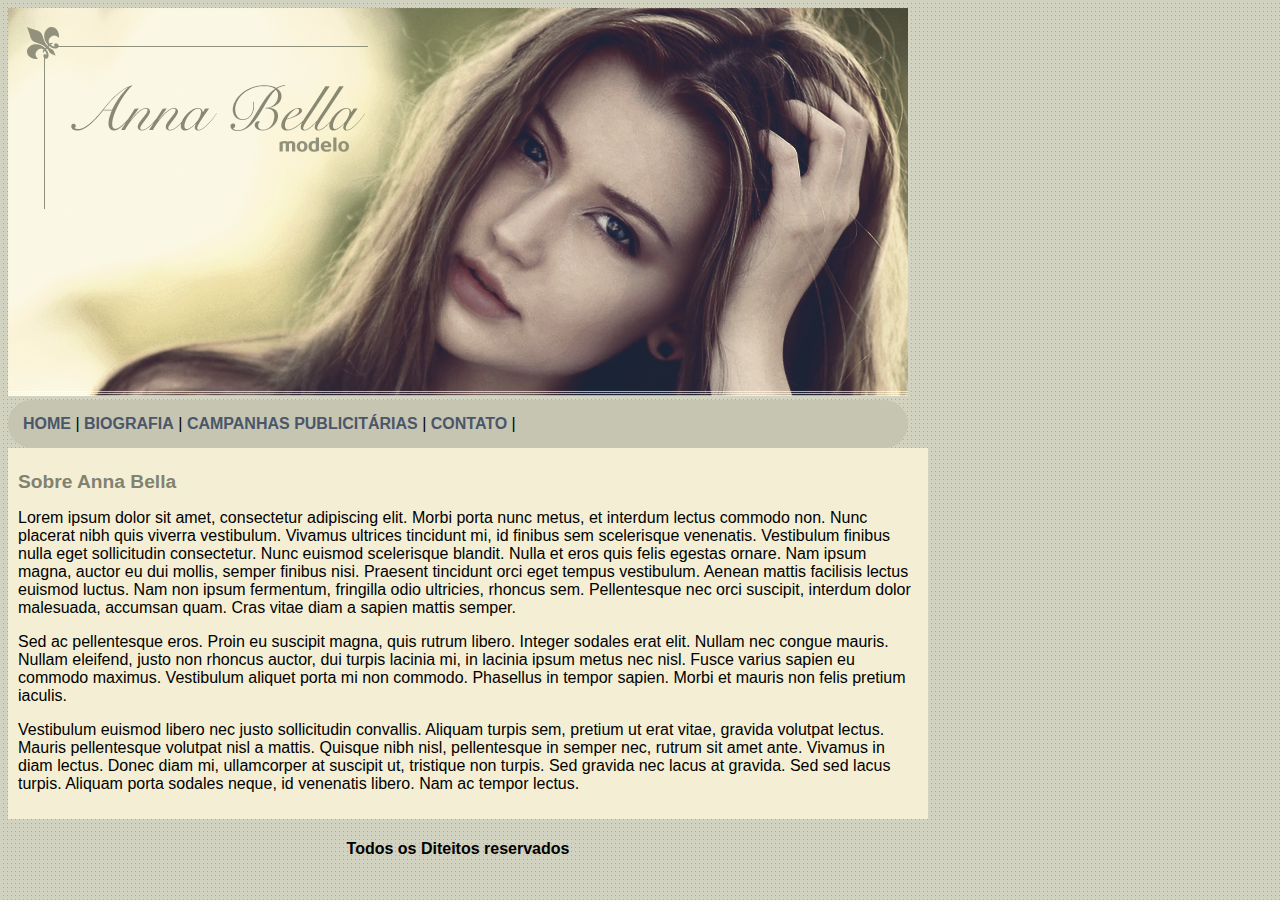
<file: Index.html>
<!DOCTYPE html>
<html>
<head>
	<meta charset="utf-8">
	<meta name="viewport" content="width=device-width, initial-scale=1">
	<link rel="stylesheet" type="text/css" href="Style.css">
	<title>Teste Ana Belle</title>


		

</head>

<body>
  	
  	<div id="principal">
  		<img src="Imagens/capa.png">
  	
		<div id="menu" >
		
			<a href="Index.html">HOME</a> | 
			<a href="biografia.html">BIOGRAFIA</a> | 
			<a href="campanhas.html">CAMPANHAS PUBLICITÁRIAS</a> |
			<a href="contato.html">CONTATO</a> |
		
		</div>
	
			

		<div id="main" >		
			<h1 class="titulo"> Sobre Anna Bella</h1>

			<p>Lorem ipsum dolor sit amet, consectetur adipiscing elit. Morbi porta nunc metus, et interdum lectus commodo non. Nunc placerat nibh quis viverra vestibulum. Vivamus ultrices tincidunt mi, id finibus sem scelerisque venenatis. Vestibulum finibus nulla eget sollicitudin consectetur. Nunc euismod scelerisque blandit. Nulla et eros quis felis egestas ornare. Nam ipsum magna, auctor eu dui mollis, semper finibus nisi. Praesent tincidunt orci eget tempus vestibulum. Aenean mattis facilisis lectus euismod luctus. Nam non ipsum fermentum, fringilla odio ultricies, rhoncus sem. Pellentesque nec orci suscipit, interdum dolor malesuada, accumsan quam. Cras vitae diam a sapien mattis semper.</p>

			<p>Sed ac pellentesque eros. Proin eu suscipit magna, quis rutrum libero. Integer sodales erat elit. Nullam nec congue mauris. Nullam eleifend, justo non rhoncus auctor, dui turpis lacinia mi, in lacinia ipsum metus nec nisl. Fusce varius sapien eu commodo maximus. Vestibulum aliquet porta mi non commodo. Phasellus in tempor sapien. Morbi et mauris non felis pretium iaculis.</p>

			<p>Vestibulum euismod libero nec justo sollicitudin convallis. Aliquam turpis sem, pretium ut erat vitae, gravida volutpat lectus. Mauris pellentesque volutpat nisl a mattis. Quisque nibh nisl, pellentesque in semper nec, rutrum sit amet ante. Vivamus in diam lectus. Donec diam mi, ullamcorper at suscipit ut, tristique non turpis. Sed gravida nec lacus at gravida. Sed sed lacus turpis. Aliquam porta sodales neque, id venenatis libero. Nam ac tempor lectus.</p>
		</div>
	

			<div id="rodape">
				<h4 class="centralizar" >Todos os Diteitos reservados</h4>
			</div>
	
	</div>


</body>
</html>
</file>
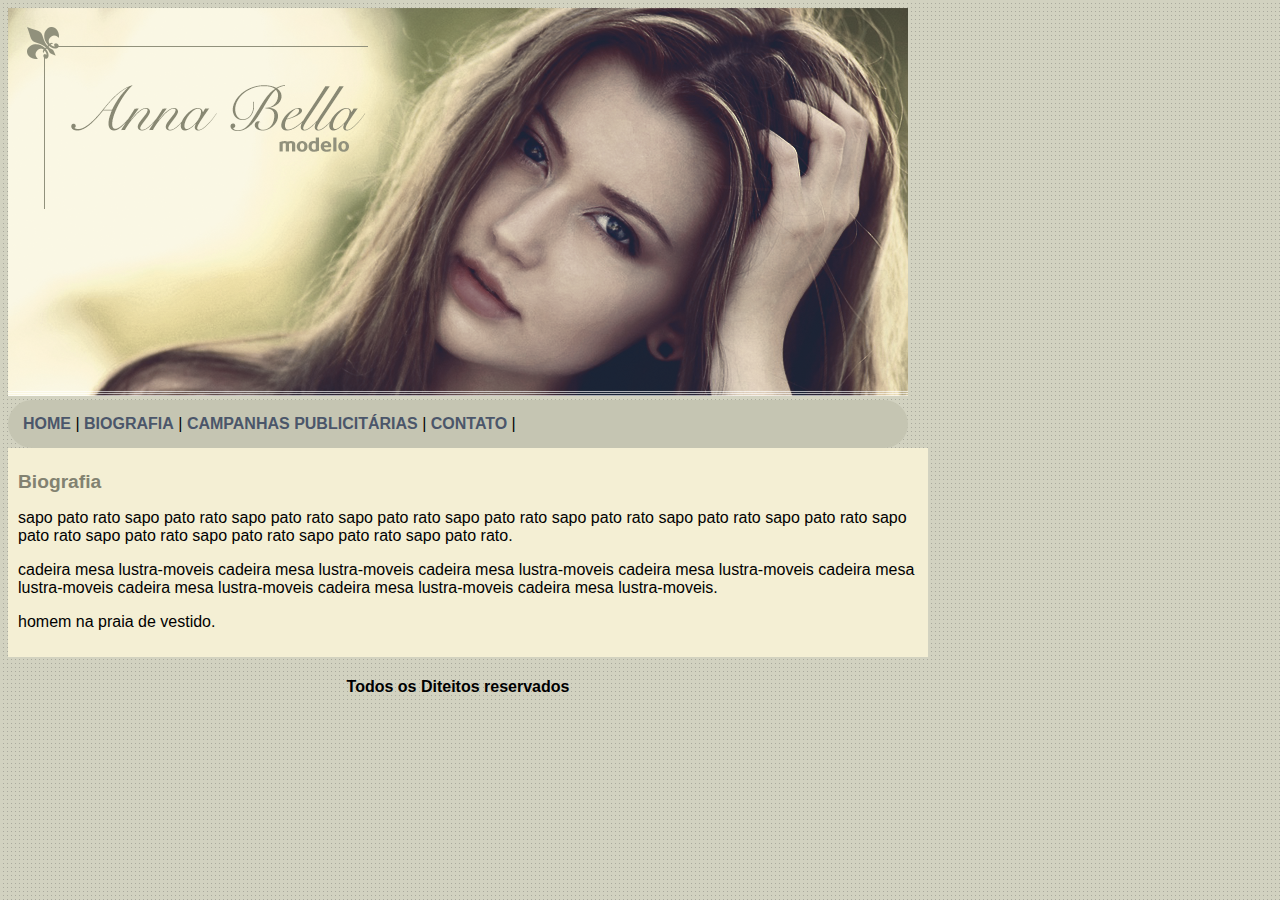
<file: biografia.html>
<!DOCTYPE html>
<html>
<head>
	<meta charset="utf-8">
	<meta name="viewport" content="width=device-width, initial-scale=1">
	<link rel="stylesheet" type="text/css" href="Style.css">
	<title>Teste Ana Belle</title>


		

</head>

<body>
  	
  	<div id="principal">
  		<img src="Imagens/capa.png">
  	
		<div id="menu" >
		
			<a href="Index.html">HOME</a> | 
			<a href="biografia.html">BIOGRAFIA</a> | 
			<a href="campanhas.html">CAMPANHAS PUBLICITÁRIAS</a> |
			<a href="contato.html">CONTATO</a> |
		
		</div>
	
			

		<div id="main" >		
			<h1 class="titulo"> Biografia</h1>

			<p>sapo pato rato sapo pato rato sapo pato rato sapo pato rato sapo pato rato sapo pato rato sapo pato rato sapo pato rato sapo pato rato sapo pato rato sapo pato rato sapo pato rato sapo pato rato.</p>

			<p>cadeira mesa lustra-moveis cadeira mesa lustra-moveis cadeira mesa lustra-moveis cadeira mesa lustra-moveis cadeira mesa lustra-moveis cadeira mesa lustra-moveis cadeira mesa lustra-moveis cadeira mesa lustra-moveis.</p>

			<p>homem na praia de vestido.</p>
		</div>
	

			<div id="rodape">
				<h4 class="centralizar" >Todos os Diteitos reservados</h4>
			</div>
	
	</div>


</body>
</html>
</file>
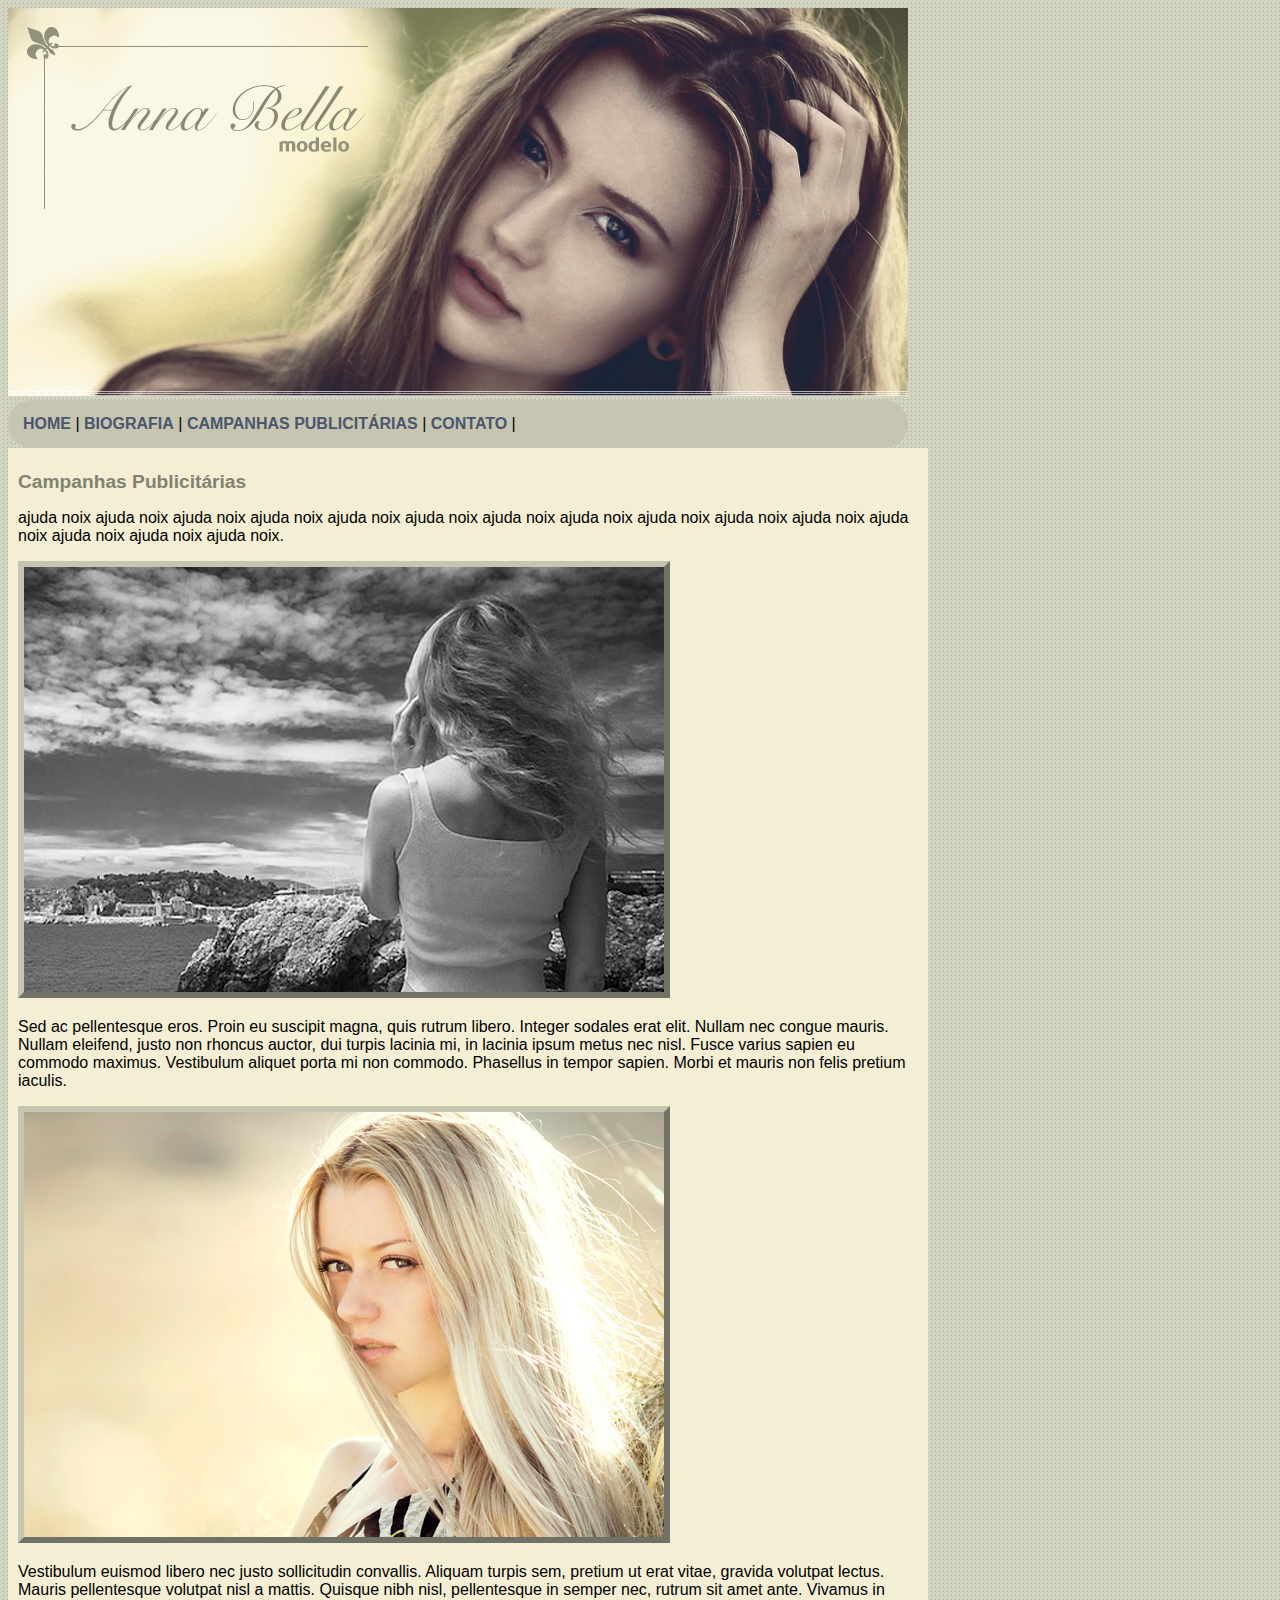
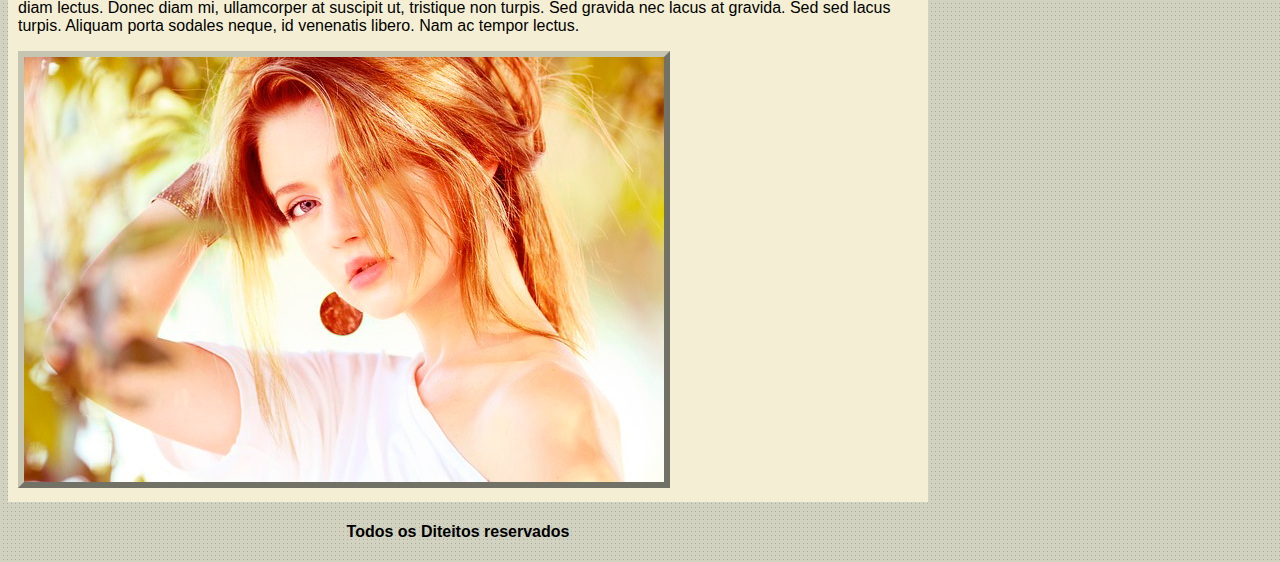
<file: campanhas.html>
<!DOCTYPE html>
<html>
<head>
	<meta charset="utf-8">
	<meta name="viewport" content="width=device-width, initial-scale=1">
	<link rel="stylesheet" type="text/css" href="Style.css">
	<title>Teste Ana Belle</title>


		

</head>

<body>
  	
  	<div id="principal">
  		<img src="Imagens/capa.png">
  	
		<div id="menu" >
		
			<a href="Index.html">HOME</a> | 
			<a href="biografia.html">BIOGRAFIA</a> | 
			<a href="campanhas.html">CAMPANHAS PUBLICITÁRIAS</a> |
			<a href="contato.html">CONTATO</a> |
		
		</div>
	
			

		<div id="main" >		
			<h1 class="titulo"> Campanhas Publicitárias</h1>

			<p>ajuda noix ajuda noix ajuda noix ajuda noix ajuda noix ajuda noix ajuda noix ajuda noix ajuda noix ajuda noix ajuda noix ajuda noix ajuda noix ajuda noix ajuda noix.</p>

				<img src="Imagens/foto1.png" class="img-campanhas" >

			<p>Sed ac pellentesque eros. Proin eu suscipit magna, quis rutrum libero. Integer sodales erat elit. Nullam nec congue mauris. Nullam eleifend, justo non rhoncus auctor, dui turpis lacinia mi, in lacinia ipsum metus nec nisl. Fusce varius sapien eu commodo maximus. Vestibulum aliquet porta mi non commodo. Phasellus in tempor sapien. Morbi et mauris non felis pretium iaculis.</p>

				<img src="Imagens/foto2.png" class="img-campanhas" >

			<p>Vestibulum euismod libero nec justo sollicitudin convallis. Aliquam turpis sem, pretium ut erat vitae, gravida volutpat lectus. Mauris pellentesque volutpat nisl a mattis. Quisque nibh nisl, pellentesque in semper nec, rutrum sit amet ante. Vivamus in diam lectus. Donec diam mi, ullamcorper at suscipit ut, tristique non turpis. Sed gravida nec lacus at gravida. Sed sed lacus turpis. Aliquam porta sodales neque, id venenatis libero. Nam ac tempor lectus.</p>
		
				<img src="Imagens/foto3.png" class="img-campanhas" >

		</div>
	

			<div id="rodape">
				<h4 class="centralizar" >Todos os Diteitos reservados</h4>
			</div>
	
	</div>


</body>
</html>
</file>
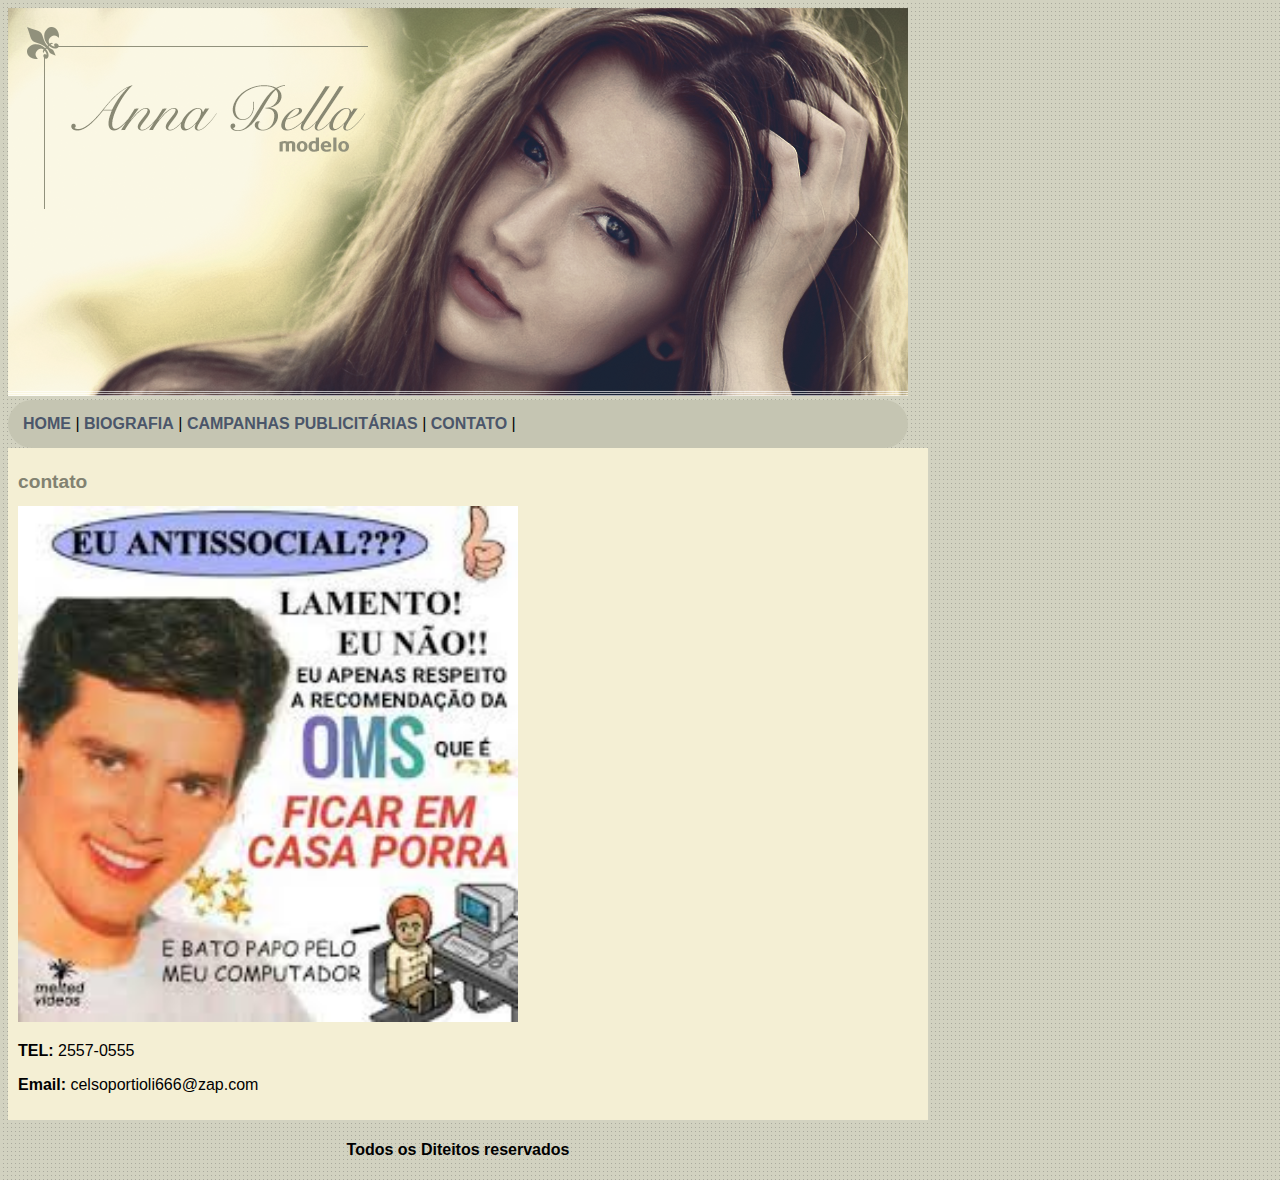
<file: contato.html>
<!DOCTYPE html>
<html>
<head>
	<meta charset="utf-8">
	<meta name="viewport" content="width=device-width, initial-scale=1">
	<link rel="stylesheet" type="text/css" href="Style.css">
	<title>Teste Ana Belle</title>


		

</head>

<body>
  	
  	<div id="principal">
  		<img src="Imagens/capa.png">
  	
		<div id="menu" >
		
			<a href="Index.html">HOME</a> | 
			<a href="biografia.html">BIOGRAFIA</a> | 
			<a href="campanhas.html">CAMPANHAS PUBLICITÁRIAS</a> |
			<a href="contato.html">CONTATO</a> |
		
		</div>
	
			

		<div id="main" >		
			<h1 class="titulo"> contato</h1>
				
				<img src="Imagens/celso.jpg" width="500px" >
			
			<p><strong>TEL:</strong> 2557-0555</p>
			<p><strong>Email:</strong> celsoportioli666@zap.com</p>

		</div>
	

			<div id="rodape">
				<h4 class="centralizar" >Todos os Diteitos reservados</h4>
			</div>
	
	</div>


</body>
</html>
</file>
<file: Style.css>
body{
	background-color: #d2d2c1;
	background-image: url('Imagens/fundo.png');
	font: 16px Arial, Helvetica, sans-serif;
}

#principal{
	width: 900px;
}

#menu{
	background-color: #c5c5b2;
	border-radius: 120px;
 	padding: 15px;
}

a {
	color: #4b566a;
	text-decoration: none;
	font-weight: bold;
}

#main{
	padding: 10px;
	background-color: #F4EFD4;
	text-align: left;
	width: 900px;

}

.centralizar{
	text-align: center;
}

h1{
	color: #828271;
	font-size: 1.2em;
}

.img-campanhas{
	border: 6px outset #c5c5b2;
}
</file>
